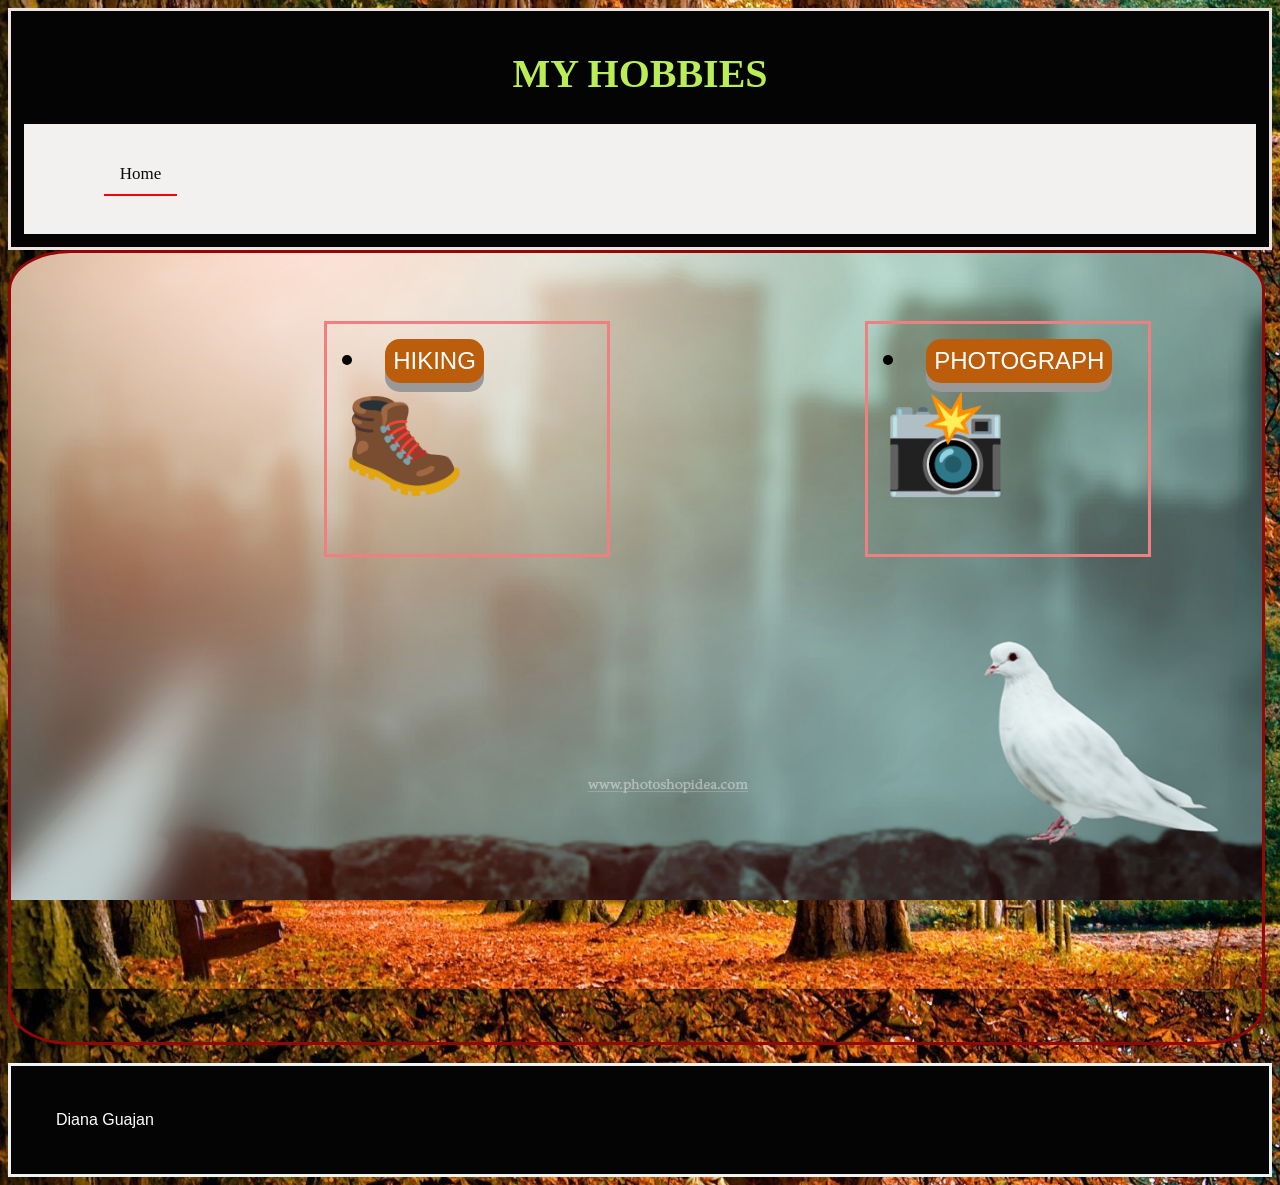
<file: index.html>
<!DOCTYPE html>
<html lang="en">
<head>
    <link rel="stylesheet" href="hobbies.css">
    <meta charset="UTF-8">
    <meta name="viewport" content="width=\, initial-scale=1.0">
    <title>Document</title>
<style>

button {
  padding: 8px 8px;
  font-size: 24px;
  text-align: center;
  cursor: pointer;
  outline: none;
  color: #fff;
  background-color: #bc5d0b;
  border: none;
  border-radius: 15px;
  box-shadow: 0 9px #999;
  
}
.button:hover {background-color: #9a6312}

.button:active {
  background-color: #3e8e41;
  box-shadow: 0 5px #666;
  transform: translateY(4px);
  
}



article{
    background-image:url(images/img1.jpg);
    background-attachment:fixed;
    background-position:center;
    background-origin: border-box;
    padding-bottom: 10%;
}
li{
    float: left;
    margin-left: 250px;
}

</style>
</head>
<body>
   <header>
        <h1>
            MY HOBBIES 
        </h1>
    <div class="topnav">
        <a class="active" href="#home">Home</a>

      </div>
    </header>
    
   <article>

        <li style="width: 250px; height: 200px;"><a href="my_hobbies.html"><button class="button">HIKING</button></a>
        <br>
        <span style='font-size:100px;'>&#129406;</span></li> 
        <li style="width: 250px; height: 200px"><a href="photo_waterfall.html"><button class="button">PHOTOGRAPH</button></a>
        <span style='font-size:100px;'>&#128248;</span></li>   
    </article>
    
<br>
    <footer>
        Diana Guajan
    </footer>

</body>
</html>
</file>
<file: hobbies.css>
header{
  text-align: center;
  font-size: 100%;
  font-family:cursive;
  color: #efe4e4;
  background-color: #040404;
  padding: 1%;
  border-style: solid;
  border-color: #efe4e4;
  height: 1%;
  
}
body {
  font-family: Arial, Helvetica, sans-serif;
  background-image: url(images/background.jpg);
  background-size:110%;
  background-repeat:repeat;
  background-position: 100%;
}
article {
  
  padding: 5%;
  width: 89%;
  background-color: #cd858577;
  height:600px;
  border-style: solid;
  border-color: #940707;
  border-width: 4%;
  border-radius: 5%;
  
  
}
footer {
  background-color: #040404;
  padding: 45px;
  color: white;
  border-style: solid;
  border-width: 2inc;
  border-color: rgb(236, 244, 244);
}
p{
  font-size: 150%;
  color: #f8f3f3;
}
div {
  
  background-color: rgb(24, 16, 2);
  padding-top: 30px;
  padding-right: 100px;
  padding-bottom: 80px;
  padding-left: 80px;
}
.topnav {
  
  background-color: #f3f0f0;
}
.topnav a {
  float: left;
  display: block;
  color: rgb(11, 10, 10);
  text-align: center;
  padding: 10px 16px;
  text-decoration: none;
  font-size: 17px;
  border-bottom: 2px solid transparent;
}
/* :hover pseudo class for a*/
.topnav a:hover {
  border-bottom: 2px solid red;
}

.topnav a.active {
  border-bottom: 2px solid red;
}
a{
  text-decoration: none;
  color: #f8eeee;
  
}
/* :hover pseudo class for a*/
a:hover{
  background-color: brown;
}
li {
  border: 3px solid lightcoral;
  margin: 5px;
  padding: 15px;
  width: fit-content;
  -moz-text-size-adjust: 100%;
  font-size: 200%;
}

ol {
  border: 3px solid rgba(227, 234, 237, 0);
  padding: 30px;
  width: fit-content;
  margin-left: 30%;
}
/*:hover pseudo class for l1*/
li:hover {
  background: lightcoral;
}
ul{
  border: 3px solid rgba(173, 216, 230, 0);
  width: fit-content;
}
h1{
  font-style: initial;
  text-align: center;
  color: rgb(185, 238, 87);
  font-family: cursive;
  font-size: 250%;
  font-weight: bolder;
}
h2{
  font-family: cursive;
  font-style: initial;
  text-align: center;
  font-weight:500;
  color: rgb(195, 251, 111);
  font-weight: bolder;
  font-size: 250%;
}
h3{
  font-family: cursive;
  font-style: initial;
  text-align: center;
  font-weight: 500;
  color: rgb(195, 251, 111);
  font-weight: bolder;
  font-size: 250%;
}
p{
  text-align: center;

}
</file>
